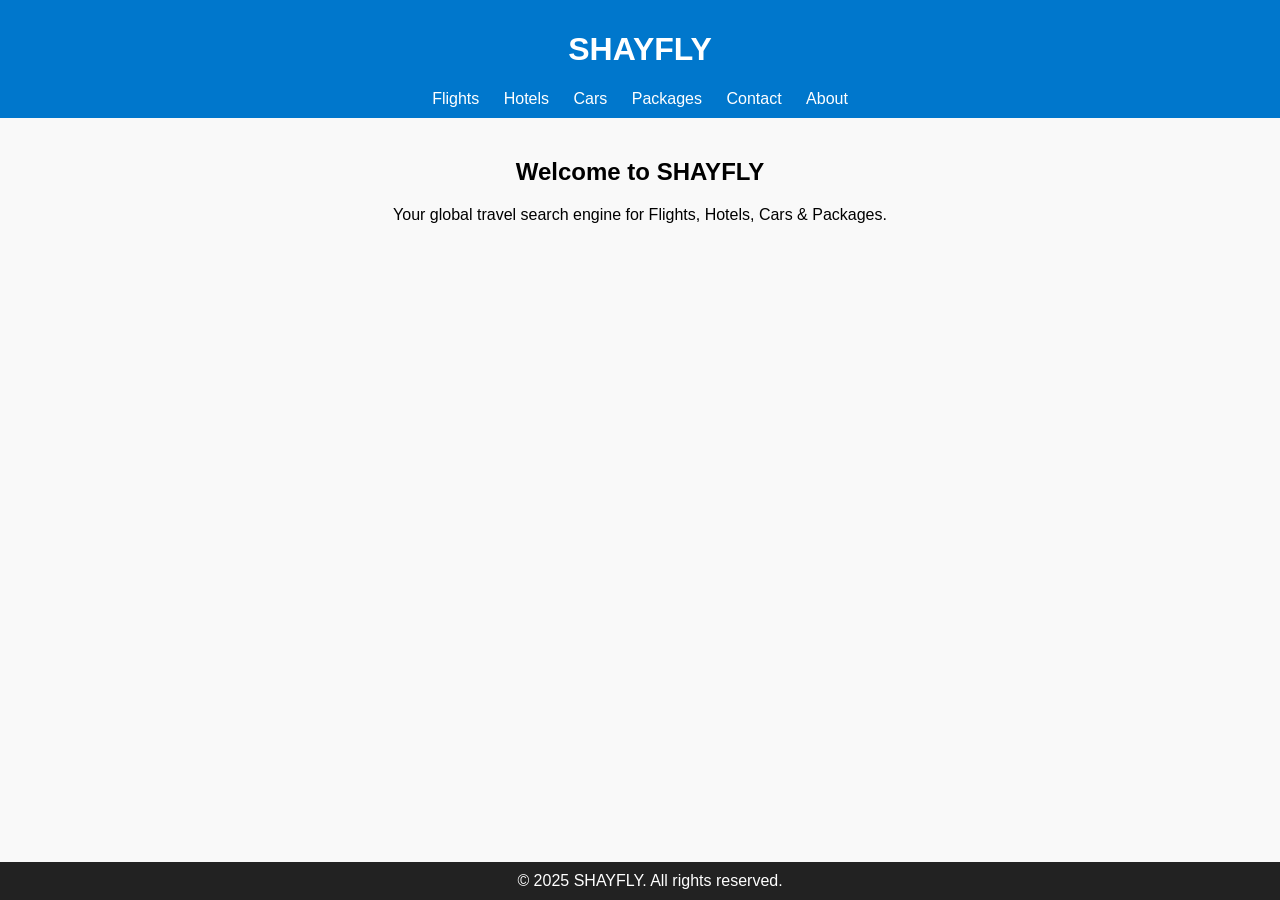
<file: index.html>
<!DOCTYPE html>
<html lang="en">
<head>
  <meta charset="UTF-8" />
  <meta name="viewport" content="width=device-width, initial-scale=1.0" />
  <title>SHAYFLY - Travel Aggregator</title>
  <link rel="stylesheet" href="styles.css" />
  <link rel="icon" href="assets/images/favicon.ico" />
</head>
<body>
  <header>
    <h1>SHAYFLY</h1>
    <nav>
      <a href="pages/flights.html">Flights</a>
      <a href="pages/hotels.html">Hotels</a>
      <a href="pages/cars.html">Cars</a>
      <a href="pages/packages.html">Packages</a>
      <a href="pages/contact.html">Contact</a>
      <a href="pages/about.html">About</a>
    </nav>
  </header>
  <main>
    <h2>Welcome to SHAYFLY</h2>
    <p>Your global travel search engine for Flights, Hotels, Cars & Packages.</p>
  </main>
  <footer>&copy; 2025 SHAYFLY. All rights reserved.</footer>
</body>
</html>
</file>
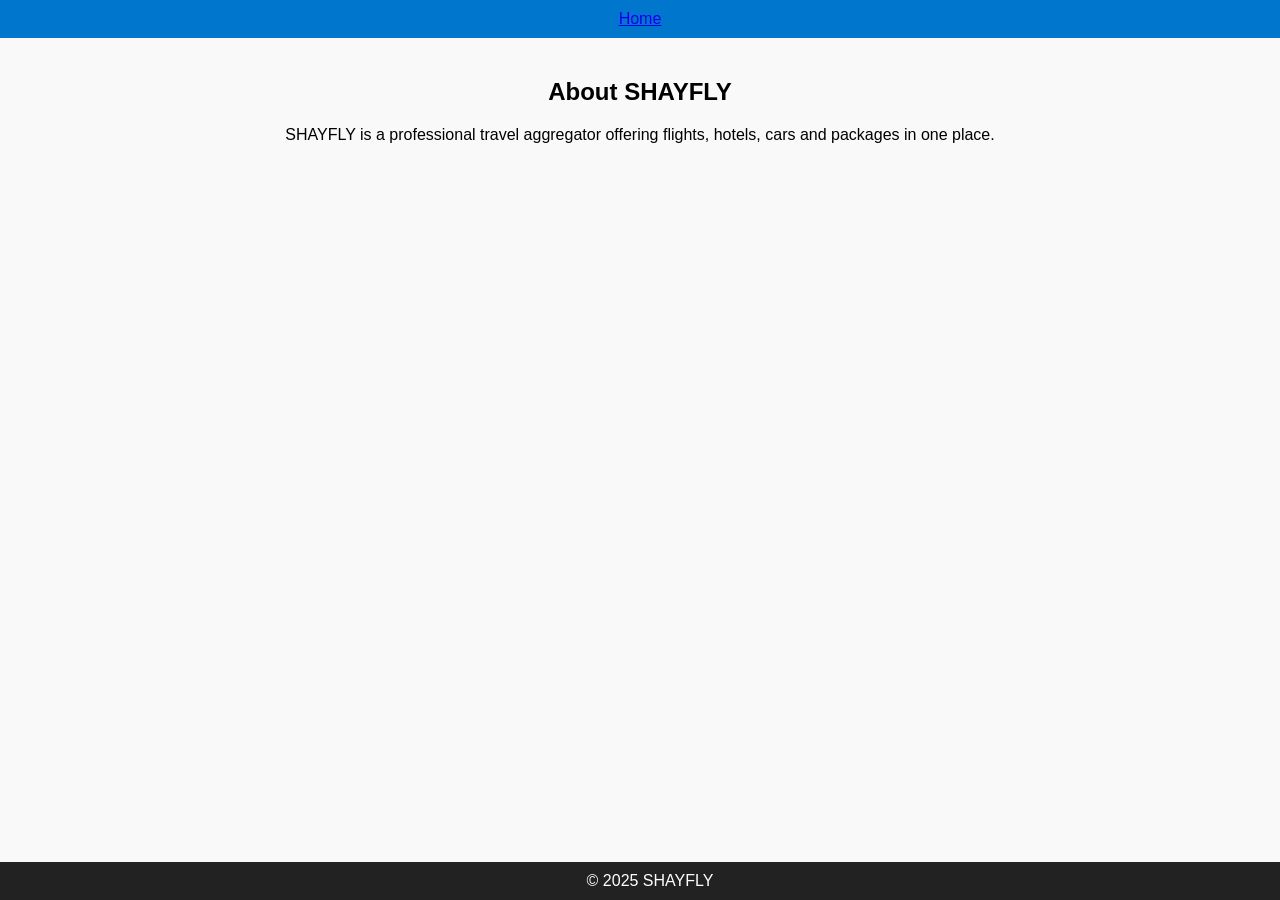
<file: about.html>
<!DOCTYPE html><html><head><meta charset='UTF-8'><title>about.html</title><link rel='stylesheet' href='../styles.css'></head><body><header><a href='../index.html'>Home</a></header><main><h2>About SHAYFLY</h2><p>SHAYFLY is a professional travel aggregator offering flights, hotels, cars and packages in one place.</p></main><footer>© 2025 SHAYFLY</footer></body></html>
</file>
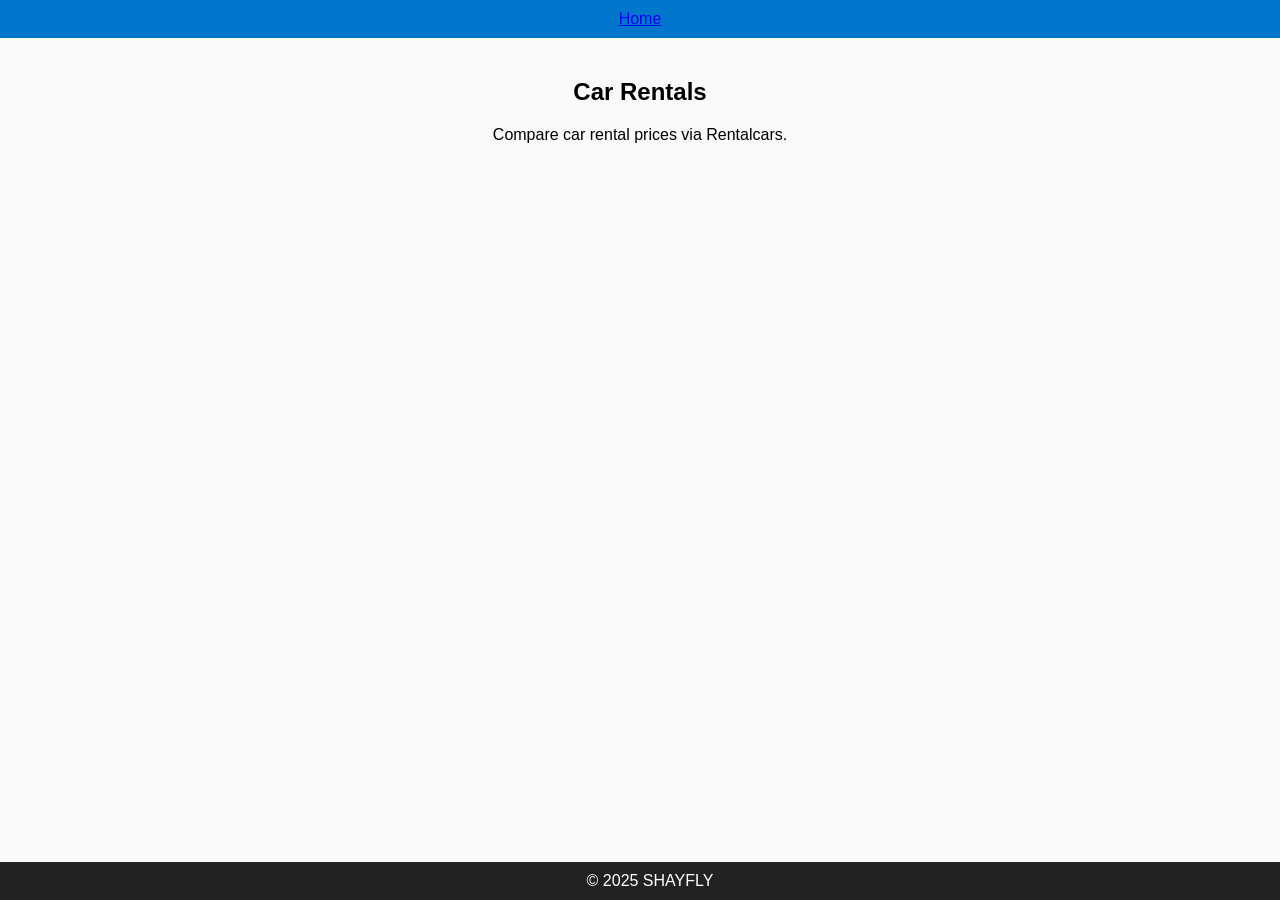
<file: cars.html>
<!DOCTYPE html><html><head><meta charset='UTF-8'><title>cars.html</title><link rel='stylesheet' href='../styles.css'></head><body><header><a href='../index.html'>Home</a></header><main><h2>Car Rentals</h2><p>Compare car rental prices via Rentalcars.</p></main><footer>© 2025 SHAYFLY</footer></body></html>
</file>
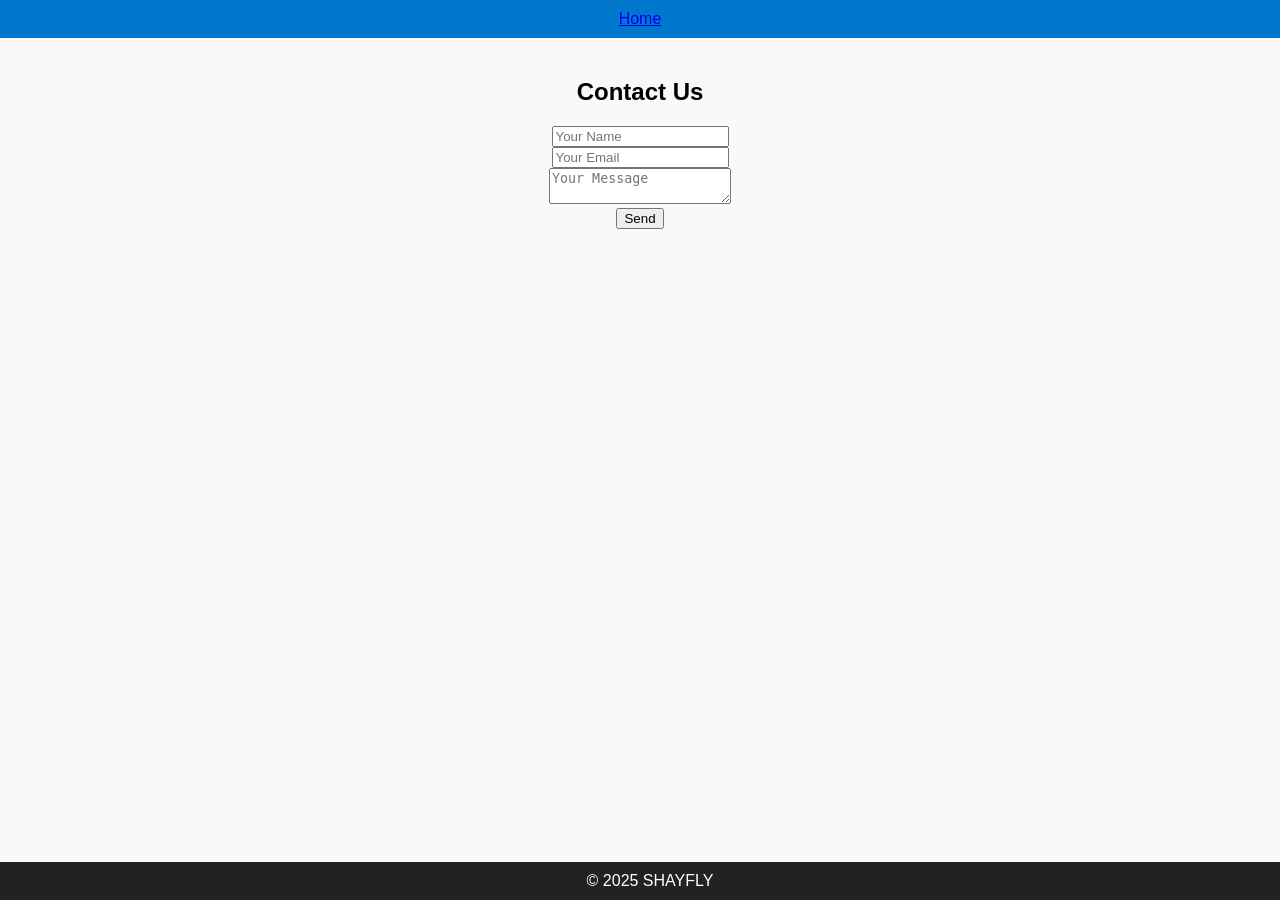
<file: contact.html>
<!DOCTYPE html><html><head><meta charset='UTF-8'><title>contact.html</title><link rel='stylesheet' href='../styles.css'></head><body><header><a href='../index.html'>Home</a></header><main><h2>Contact Us</h2><form action="mailto:shaydoors84@gmail.com" method="post"><input type="text" placeholder="Your Name" required><br><input type="email" placeholder="Your Email" required><br><textarea placeholder="Your Message"></textarea><br><button type="submit">Send</button></form></main><footer>© 2025 SHAYFLY</footer></body></html>
</file>
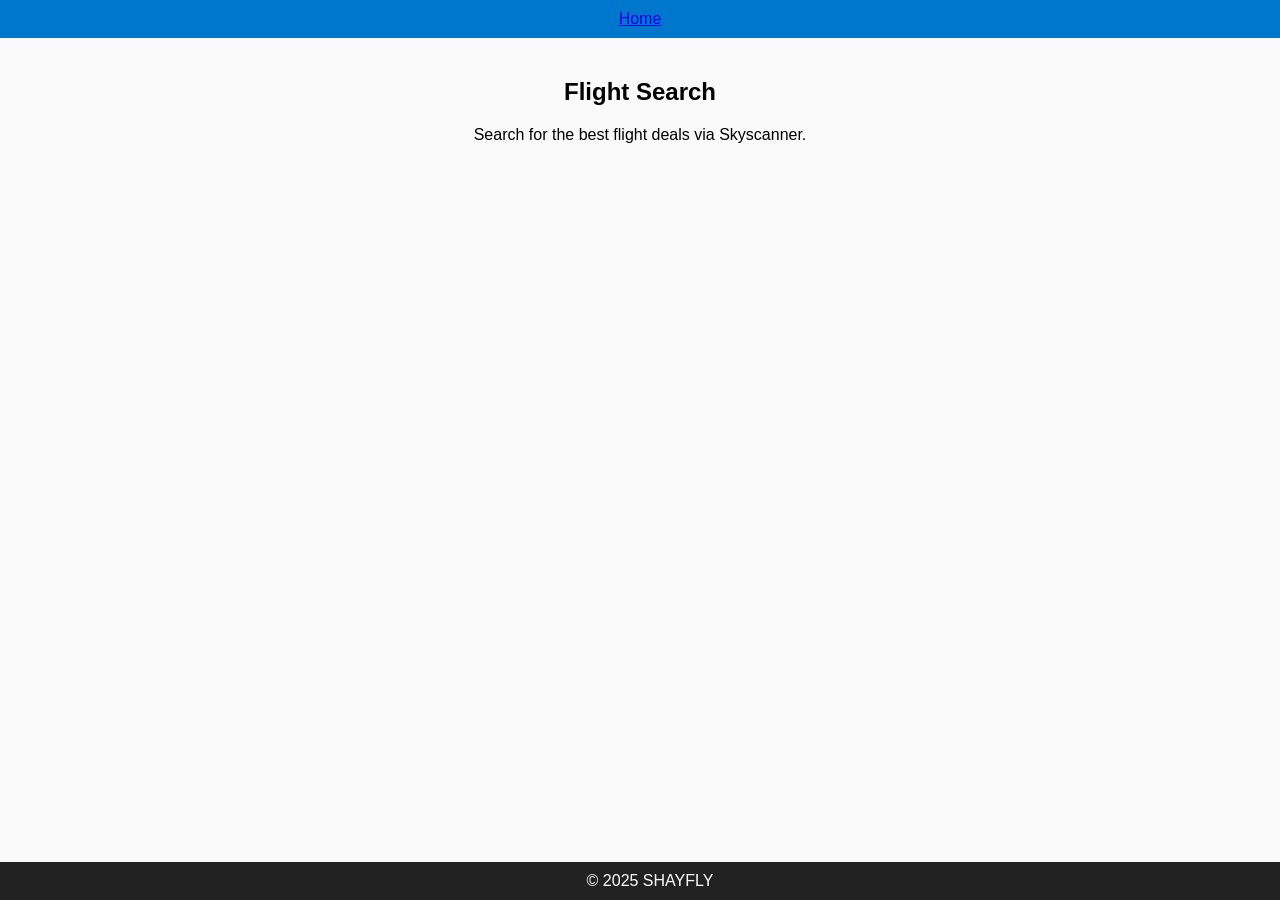
<file: flights.html>
<!DOCTYPE html><html><head><meta charset='UTF-8'><title>flights.html</title><link rel='stylesheet' href='../styles.css'></head><body><header><a href='../index.html'>Home</a></header><main><h2>Flight Search</h2><p>Search for the best flight deals via Skyscanner.</p></main><footer>© 2025 SHAYFLY</footer></body></html>
</file>
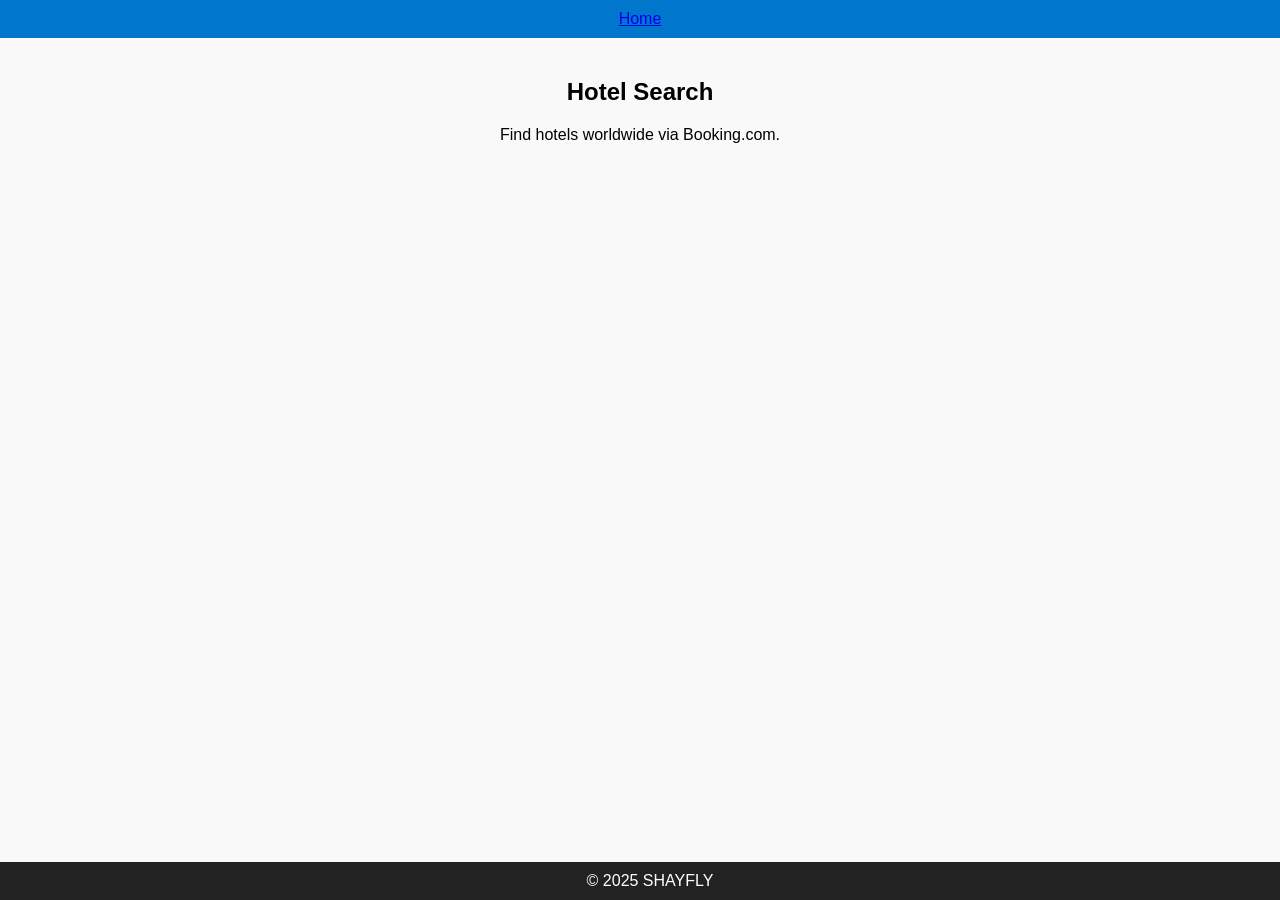
<file: hotels.html>
<!DOCTYPE html><html><head><meta charset='UTF-8'><title>hotels.html</title><link rel='stylesheet' href='../styles.css'></head><body><header><a href='../index.html'>Home</a></header><main><h2>Hotel Search</h2><p>Find hotels worldwide via Booking.com.</p></main><footer>© 2025 SHAYFLY</footer></body></html>
</file>
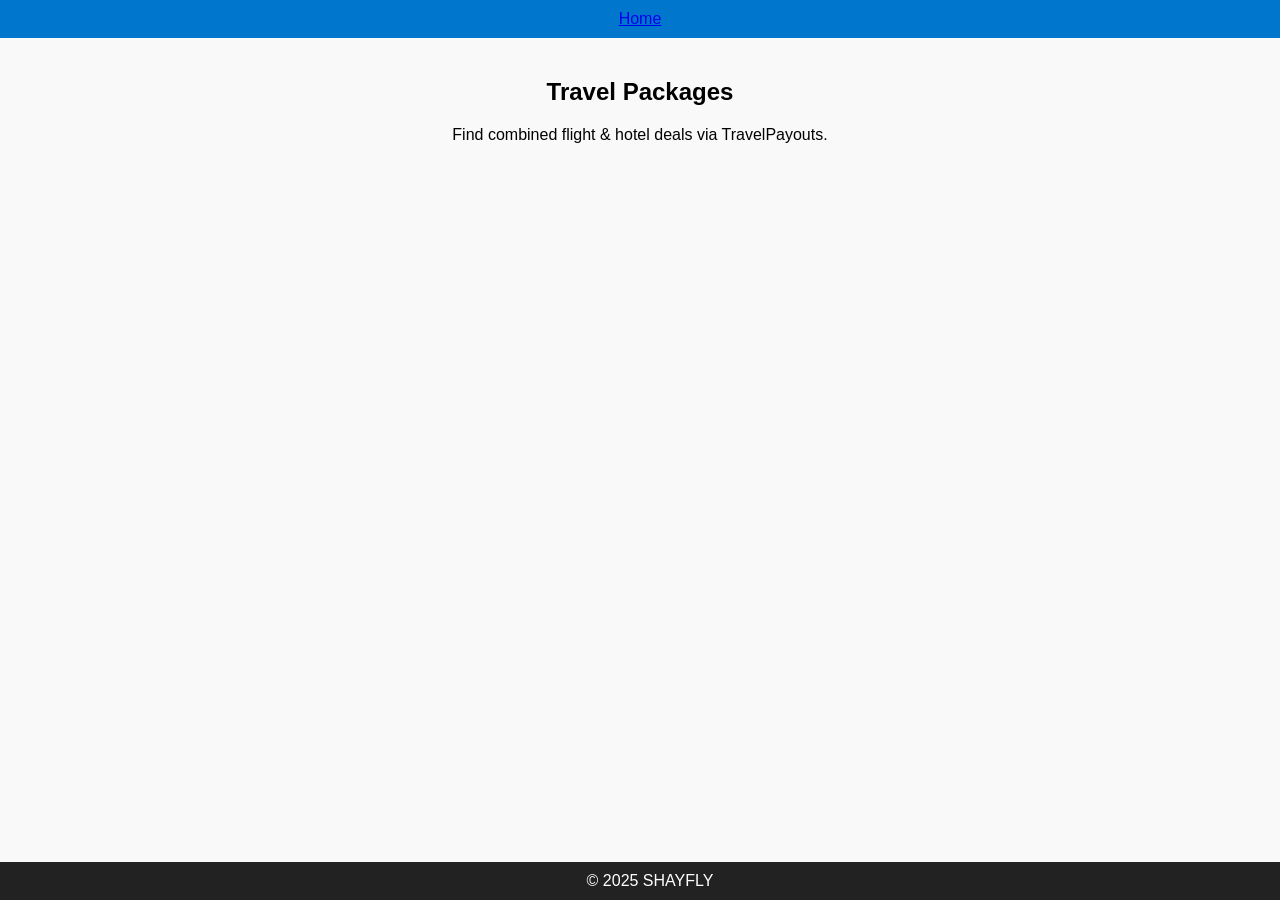
<file: packages.html>
<!DOCTYPE html><html><head><meta charset='UTF-8'><title>packages.html</title><link rel='stylesheet' href='../styles.css'></head><body><header><a href='../index.html'>Home</a></header><main><h2>Travel Packages</h2><p>Find combined flight & hotel deals via TravelPayouts.</p></main><footer>© 2025 SHAYFLY</footer></body></html>
</file>
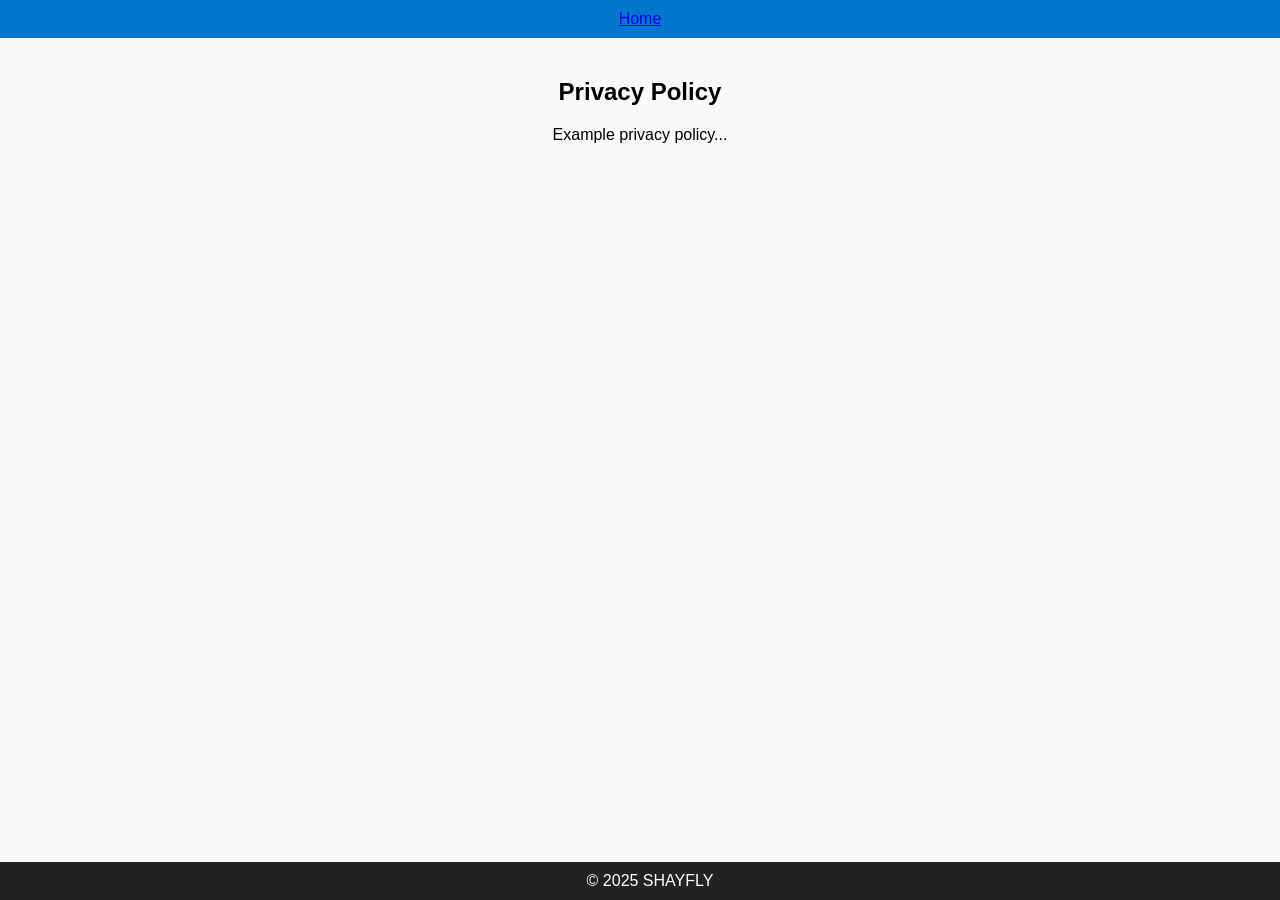
<file: privacy.html>
<!DOCTYPE html><html><head><meta charset='UTF-8'><title>privacy.html</title><link rel='stylesheet' href='../styles.css'></head><body><header><a href='../index.html'>Home</a></header><main><h2>Privacy Policy</h2><p>Example privacy policy...</p></main><footer>© 2025 SHAYFLY</footer></body></html>
</file>
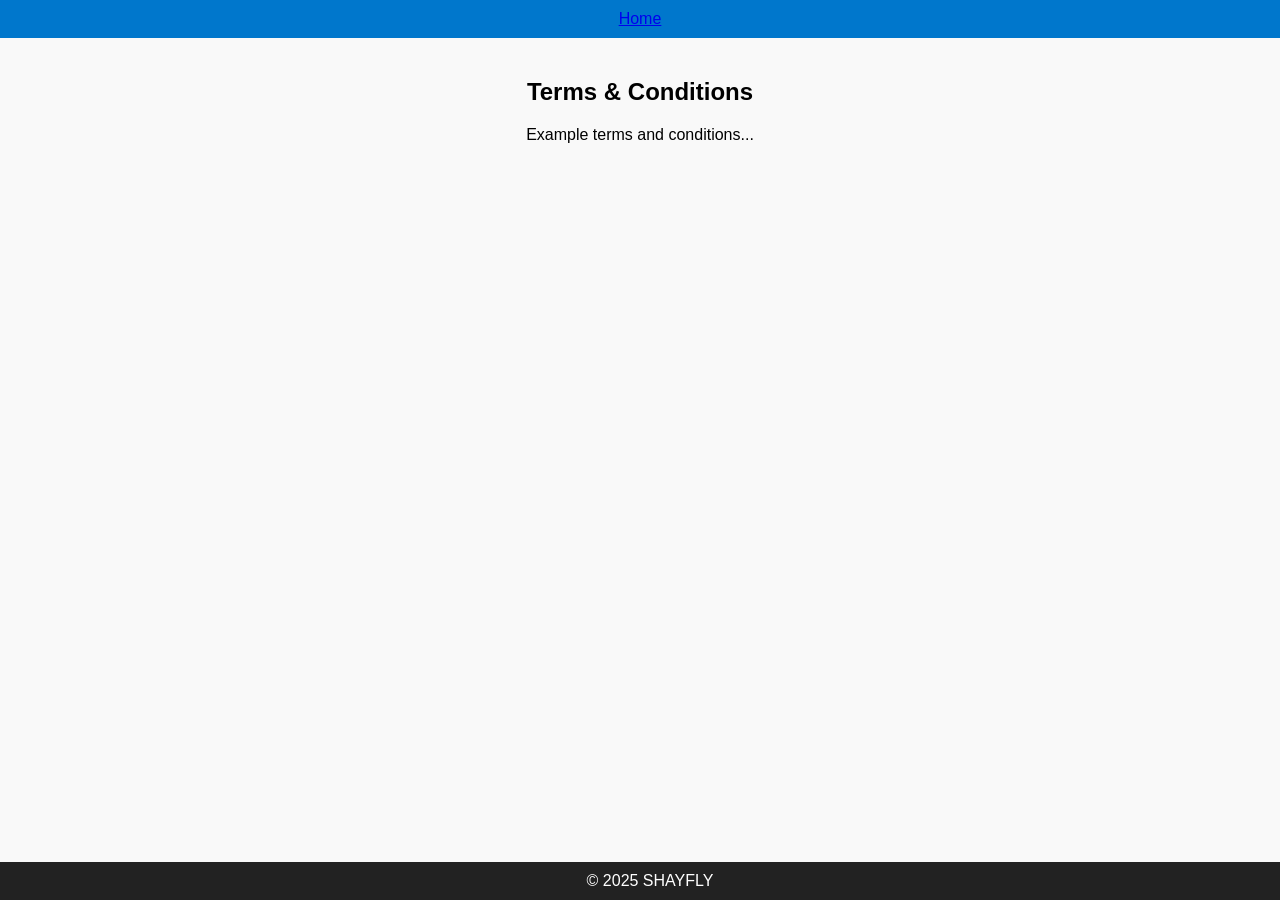
<file: terms.html>
<!DOCTYPE html><html><head><meta charset='UTF-8'><title>terms.html</title><link rel='stylesheet' href='../styles.css'></head><body><header><a href='../index.html'>Home</a></header><main><h2>Terms & Conditions</h2><p>Example terms and conditions...</p></main><footer>© 2025 SHAYFLY</footer></body></html>
</file>
<file: styles.css>
body { font-family: Arial, sans-serif; margin: 0; padding: 0; background: #f9f9f9; }
header { background: #0077cc; color: #fff; padding: 10px; text-align: center; }
nav a { color: #fff; margin: 0 10px; text-decoration: none; }
main { padding: 20px; text-align: center; }
footer { background: #222; color: #fff; padding: 10px; text-align: center; position: fixed; bottom: 0; width: 100%; }
</file>
